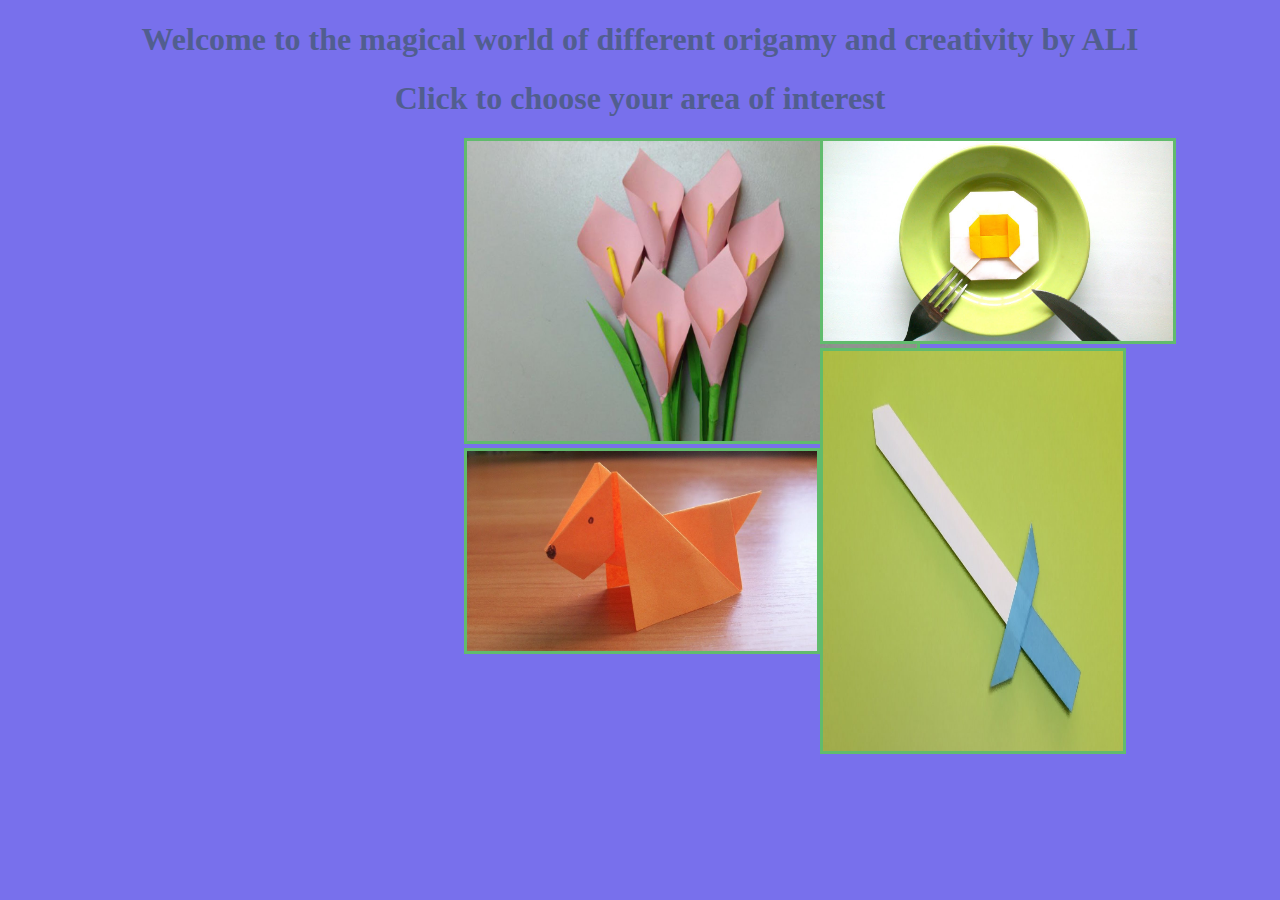
<file: index.html>
<!DOCTYPE html>
<html>
  <head>
    <title>Origami Designs</title>

    <link rel = "stylesheet"
          type = "text/css"
          href = "style.css"/>
  </head>

  <body>
    <div class = "word"><h1>Welcome to the magical world of different origamy and creativity by ALI</h1></div>
    <div class = "word2"><h1>Click to choose your area of interest</h1></div>

    <div class = "home">
      <div class="one">
        <div class = "origami1">
          <a href="flower.html" target="_blank"><img src = "Images/flower.jpg" width=450 height=300/></a>
          <h2>Flower</h2>
        </div>

        <div class = "origami2">  
          <a href="animal.html" target="_blank"><img src = "Images/animal.jpg" width=350 height=200/></a>
          <h2>Animal</h2>
        </div>
      </div>
 
      <div class="two">
        <div class = "origami3">
          <a href="food.html" target="_blank"><img src = "Images/food.jpg" width=350 height=200/></a>
          <h2>Food</h2>
        </div>

        <div class = "origami4">
          <a href="weapon.html" target="_blank"><img src = "Images/weapon.jpg" width=300 height=400/></a>
          <h2>Weapon</h2>
        </div>
      </div>
    </div>

  </body>
</html>
</file>
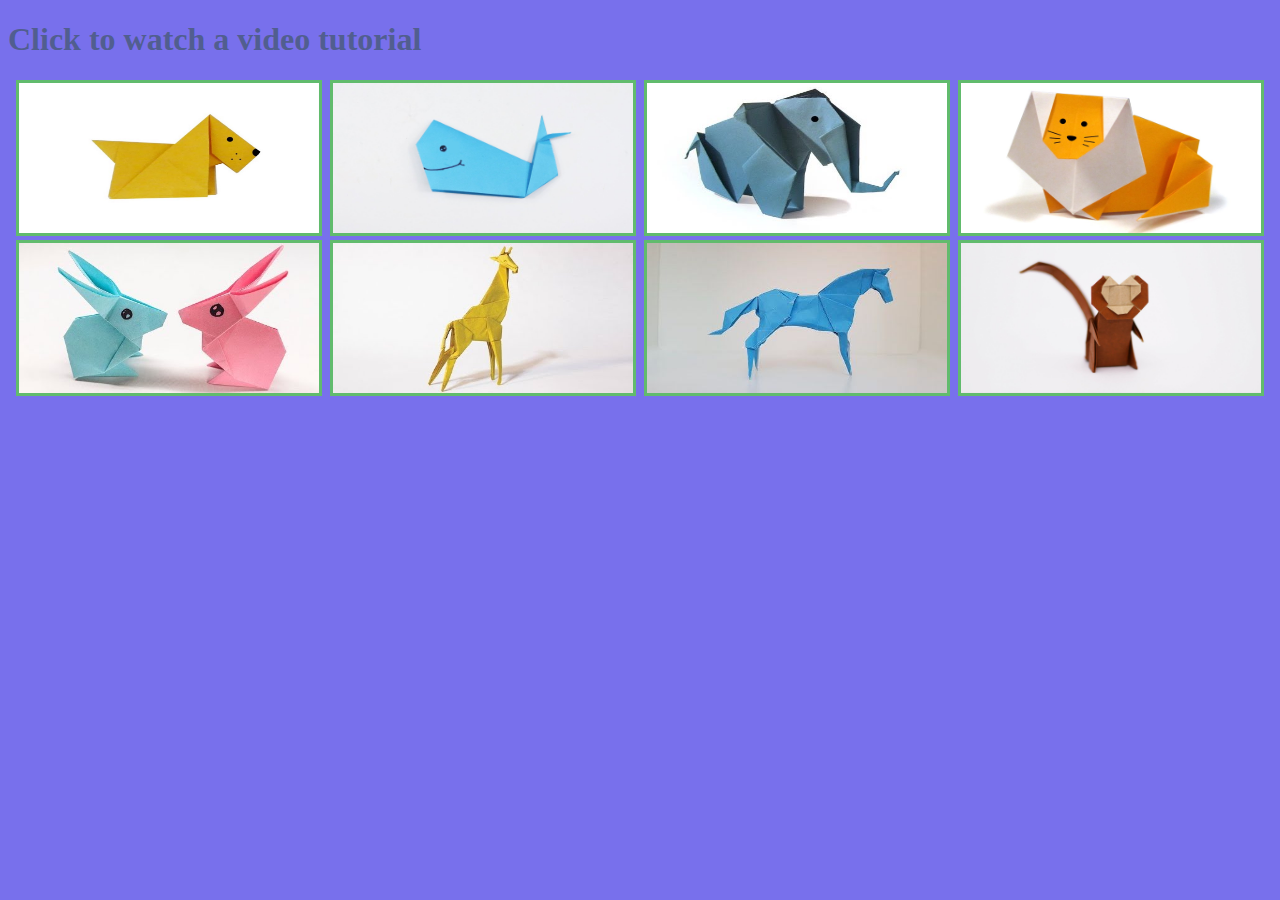
<file: animal.html>
<!DOCTYPE html>
<html>
  <head>
    <title>Animal Origami</title>
     
    <link rel = "stylesheet"
          type = "text/css"
          href = "style.css"/>
  </head>

  <body>
    <h1>Click to watch a video tutorial</h1>
    
    <div class = "animal">
      <div class = "an1">
        <a href="https://www.youtube.com/watch?v=kXE1OluMfZU" target="_blank"><img src = "AnimalImg/dog.jpg" width=300 height=150/></a>
        <h2>Dog</h2>
      </div>

      <div class = "an2">
        <a href="https://www.youtube.com/watch?v=8dLe5dS4b60" target="_blank"><img src = "AnimalImg/whale.png" width=300 height=150/></a>
        <h2>Whale</h2>
      </div>

      <div class = "an3">
        <a href="https://www.youtube.com/watch?v=YtgxAM41jqw" target="_blank"><img src = "AnimalImg/elephant.jpg" width=300 height=150/></a>
        <h2>Elephant</h2>
      </div>

      <div class = "an4">
        <a href="https://www.youtube.com/watch?v=XSM0DTx7nZE" target="_blank"><img src = "AnimalImg/lion.jpg" width=300 height=150/></a>
        <h2>Lion</h2>
      </div>

      <div class = "an5">
        <a href="https://www.youtube.com/watch?v=6QqBvy_yO_M" target="_blank"><img src = "AnimalImg/rabbit.jpg" width=300 height=150/></a>
        <h2>Rabbit</h2>
      </div>

      <div class = "an6">
        <a href="https://www.youtube.com/watch?v=ZvIMygYLH98" target="_blank"><img src = "AnimalImg/giraffe.jpg" width=300 height=150/></a>
        <h2>Giraffe</h2>
      </div>

      <div class = "an7">
        <a href="https://www.youtube.com/watch?v=c34bYTIifuM" target="_blank"><img src = "AnimalImg/horse.jpg" width=300 height=150/></a>
        <h2>Horse</h2>
      </div>

      <div class = "an8">
        <a href="https://www.youtube.com/watch?v=qtLR2Nv7_F8" target="_blank"><img src = "AnimalImg/monkey.jpg" width=300 height=150/></a>
        <h2>Monkey</h2>  
      </div>
    </div>
  </body>
</html>
</file>
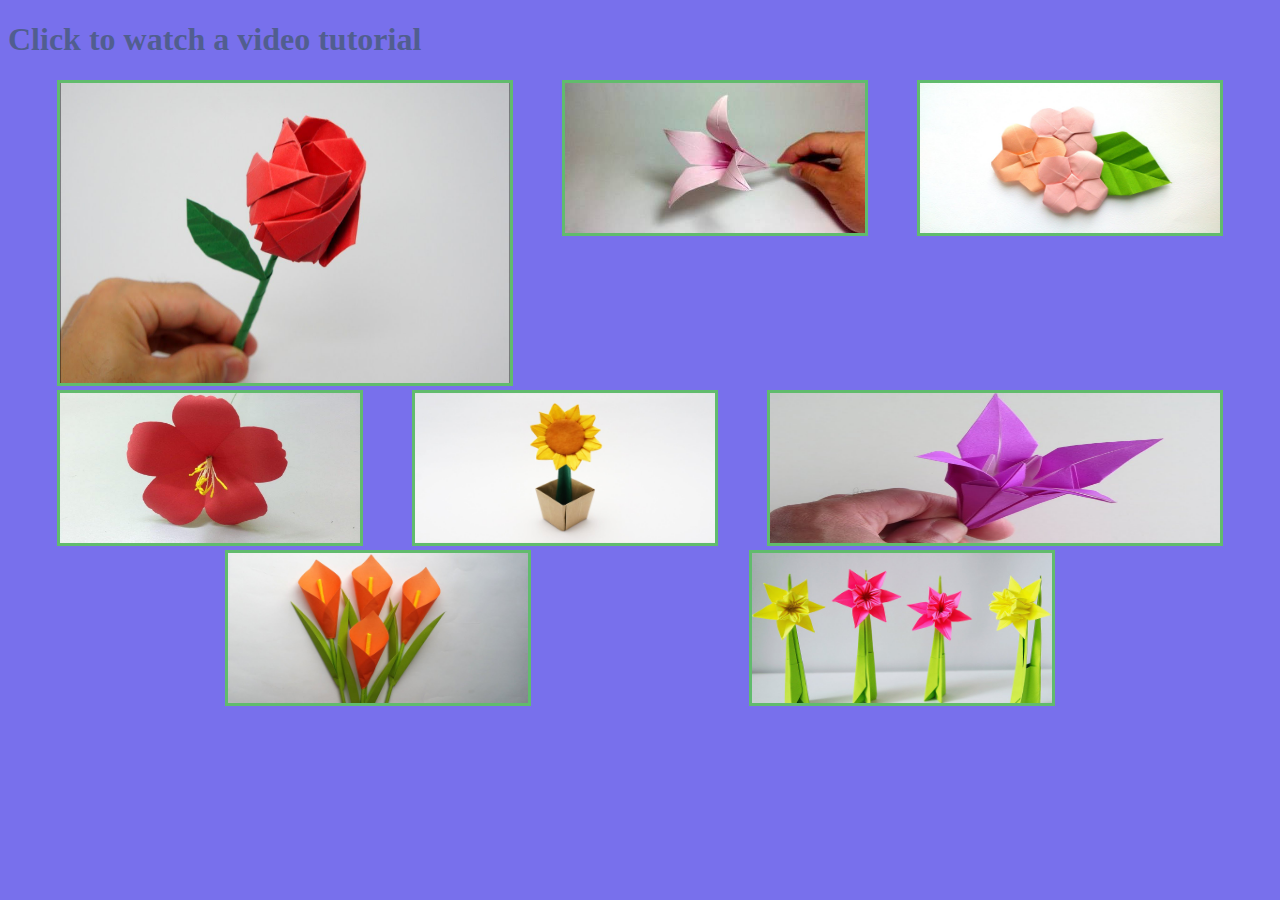
<file: flower.html>
<!DOCTYPE html>
<html>
  <head>
    <title>Flower Origami</title>
     
    <link rel = "stylesheet"
          type = "text/css"
          href = "style.css"/>
  </head>

  <body>
    <h1>Click to watch a video tutorial</h1>
    
    <div class = "flower">
      <div class = "fl1">
        <a href="https://www.youtube.com/watch?v=wSesWQ-51ZM" target="_blank"><img src = "FlowerImg/rose.jpg" width=450 height=300/></a>
        <h2>Rose</h2>
      </div>

      <div class = "fl2">
        <a href="https://www.youtube.com/watch?v=PWylGb8EyQw" target="_blank"><img src = "FlowerImg/lily.jpg" width=300 height=150/></a>
        <h2>Lily</h2>
      </div>

      <div class = "fl3">
        <a href="https://www.youtube.com/watch?v=TwB3-z1-hcE" target="_blank"><img src = "FlowerImg/hydrangea.jpg" width=300 height=150/></a>
        <h2>Hydrangea</h2>
      </div>

      <div class = "fl4">
        <a href="https://www.youtube.com/watch?v=dy8Zoik66h8" target="_blank"><img src = "FlowerImg/hibiscus.jpg" width=300 height=150/></a>
        <h2>Hibiscus</h2>
      </div>

      <div class = "fl5">
        <a href="https://www.youtube.com/watch?v=o8WWKsvyI_w" target="_blank"><img src = "FlowerImg/sunflower.jpg" width=300 height=150/></a>
        <h2>Sunflower</h2>
      </div>

      <div class = "fl6">
        <a href="https://www.youtube.com/watch?v=MSilvc8tAJs" target="_blank"><img src = "FlowerImg/iris.jpg" width=450 height=150/></a>
        <h2>Iris</h2>
      </div>

      <div class = "fl7">
        <a href="https://www.youtube.com/watch?v=rVMpgF785bM" target="_blank"><img src = "FlowerImg/callalily.jpg" width=300 height=150/></a>
        <h2>Calla lily</h2>
      </div>

      <div class = "fl8">
        <a href="https://www.youtube.com/watch?v=9-OWAa2IADs" target="_blank"><img src = "FlowerImg/daffodil.jpg" width=300 height=150/></a>
        <h2>Daffodil</h2>
      </div>
    </div>
  </body>
</html>
</file>
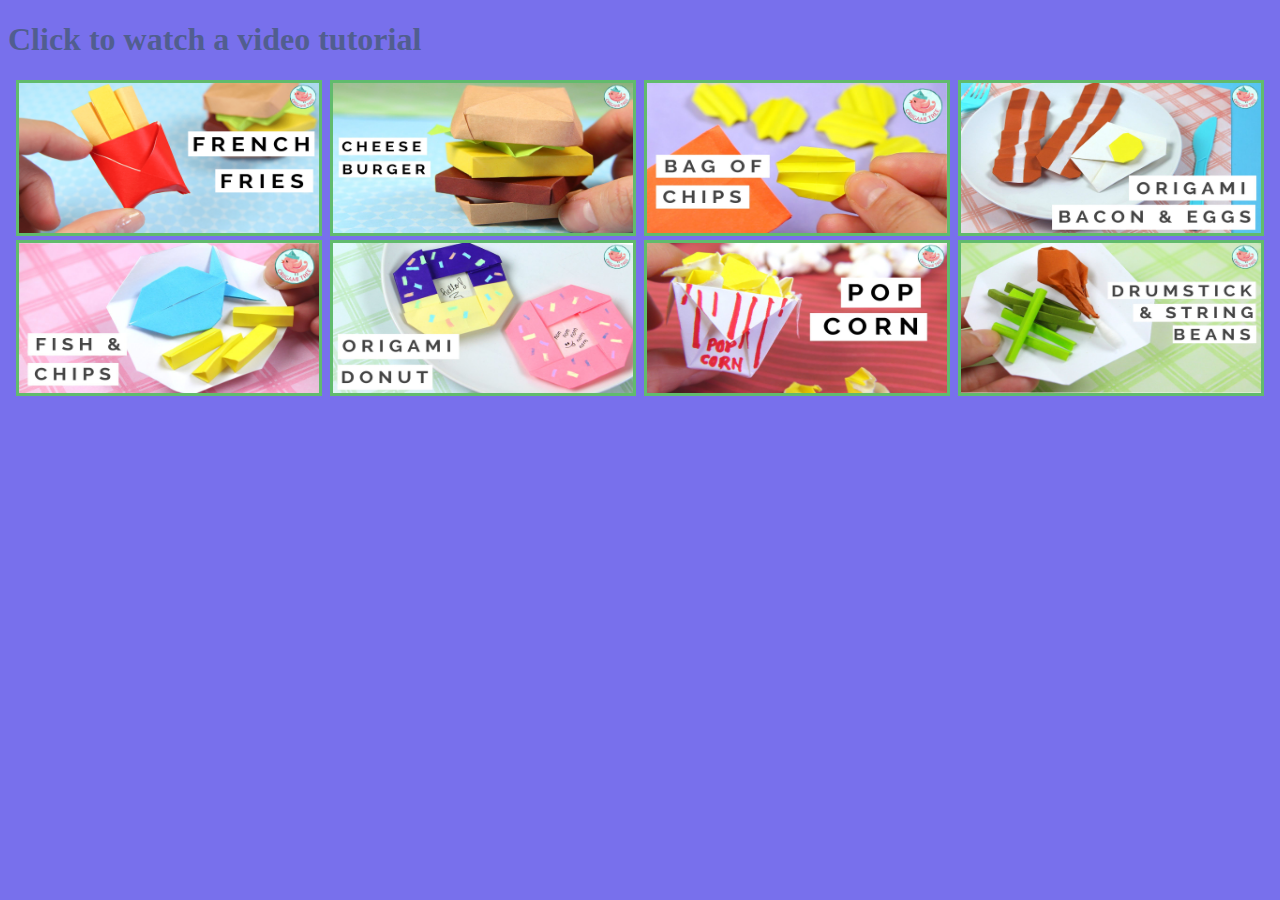
<file: food.html>
<!DOCTYPE html>
<html>
  <head>
    <title>Food Origami</title>
     
    <link rel = "stylesheet"
          type = "text/css"
          href = "style.css"/>
  </head>

  <body>
    <h1>Click to watch a video tutorial</h1>
    
    <div class = "food">
      <div class = "fo1">
        <a href="https://www.youtube.com/watch?v=ysFwiVHTkR4" target="_blank"><img src = "FoodImg/french-fries.png" width=300 height=150/></a>
      </div>

      <div class = "fo2">
        <a href="https://www.youtube.com/watch?v=-eiscAmiTaE" target="_blank"><img src = "FoodImg/burger.jpg" width=300 height=150/></a>
      </div>

      <div class = "fo3">
        <a href="https://www.youtube.com/watch?v=GdH9-AmkV1s" target="_blank"><img src = "FoodImg/chips.jpg" width=300 height=150/></a>
      </div>

      <div class = "fo4">
        <a href="https://www.youtube.com/watch?v=rjy_dp0PEZM" target="_blank"><img src = "FoodImg/bacon-eggs.jpg" width=300 height=150/></a>
      </div>

      <div class = "fo5">
        <a href="https://www.youtube.com/watch?v=d2lIcgfE6ZQ&t=8s" target="_blank"><img src = "FoodImg/fish-chips.jpg" width=300 height=150/></a>
      </div>

      <div class = "fo6">
        <a href="https://www.youtube.com/watch?v=huE7ZEYHXfE" target="_blank"><img src = "FoodImg/donut.jpg" width=300 height=150/></a>
      </div>

      <div class = "fo7">
        <a href="https://www.youtube.com/watch?v=QYyUs8E7Y6Y" target="_blank"><img src = "FoodImg/popcorn.jpg" width=300 height=150/></a>
      </div>

      <div class = "fo8">
        <a href="https://www.youtube.com/watch?v=efx5QeGeBCc" target="_blank"><img src = "FoodImg/beans.jpg" width=300 height=150/></a>
      </div>
    </div>
  </body>
</html>
</file>
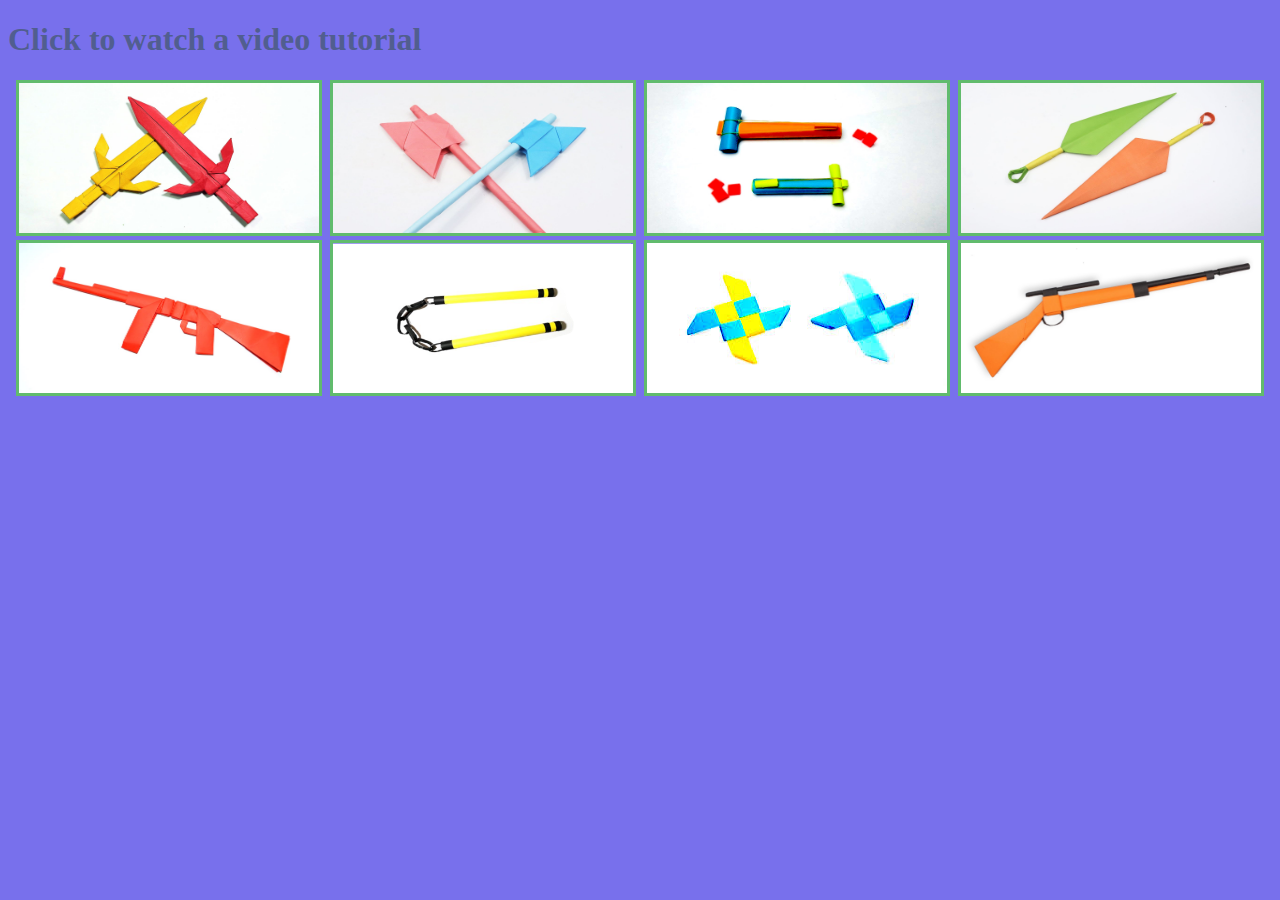
<file: weapon.html>
<!DOCTYPE html>
<html>
  <head>
    <title>Weapon Origami</title>
     
    <link rel = "stylesheet"
          type = "text/css"
          href = "style.css"/>
  </head>

  <body>
    <h1>Click to watch a video tutorial</h1>
    
    <div class = "weapon">
      <div class = "we1">
        <a href="https://www.youtube.com/watch?v=ciIMqKfYehI" target="_blank"><img src = "WeaponImg/sword.jpg" width=300 height=150/></a>
        <h2>Sword</h2>
      </div>

      <div class = "we2">
        <a href="https://www.youtube.com/watch?v=QcN8UXA8g-I" target="_blank"><img src = "WeaponImg/axe.jpg" width=300 height=150/></a>
        <h2>Axe</h2>
      </div>

      <div class = "we3">
        <a href="https://www.youtube.com/watch?v=cr8avHhRhF0" target="_blank"><img src = "WeaponImg/shooter.jpg" width=300 height=150/></a>
        <h2>Shooter</h2>
      </div>

      <div class = "we4">
        <a href="https://www.youtube.com/watch?v=f6fakUM4CWI" target="_blank"><img src = "WeaponImg/kunai.jpg" width=300 height=150/></a>
        <h2>Kunai</h2>
      </div>

      <div class = "we5">
        <a href="https://www.youtube.com/watch?v=x3w2FtRAse0" target="_blank"><img src = "WeaponImg/AK-47.jpg" width=300 height=150/></a>
        <h2>AK-47</h2>
      </div>

      <div class = "we6">
        <a href="https://www.youtube.com/watch?v=mNJ2edIAAbY" target="_blank"><img src = "WeaponImg/nunchucks.png" width=300 height=150/></a>
        <h2>Nunchucks</h2>
      </div>

      <div class = "we7">
        <a href="https://www.youtube.com/watch?v=COuTvVuYHeg&t=202s" target="_blank"><img src = "WeaponImg/ninjastar.jpg" width=300 height=150/></a>
        <h2>Ninjastar</h2>
      </div>

      <div class = "we8">
        <a href="https://www.youtube.com/watch?v=pigC-nGdzec" target="_blank"><img src = "WeaponImg/shotgun.jpg" width=300 height=150/></a>
        <h2>Shotgun</h2>
      </div>
    </div>
  </body>
</html>
</file>
<file: style.css>
img{
    color:#61bb6d;
    border:solid;
}

h1{
    color:#515e8f;
}

h2{
    color:#6d6868;
}

body{
    background-color:#7870ec;
}

.home{
    display: flex;
    flex-direction:row;
}

.word{
    text-align: center;
}

.word2{
    text-align: center;
}
.origami1{
    left:100%;
    position: relative;
}

.origami1 h2{
    position:absolute;
    top:30%;
    left:38%;
    opacity:0;
}

.origami1:hover h2{
    opacity:1;
}

.origami1:hover img{
    opacity:0.4;
}

.origami2{
    left:100%;
    position: relative;
}

.origami2 h2{
    position:absolute;
    top:30%;
    left:38%;
    opacity:0;
}

.origami2:hover h2{
    opacity:1;
}

.origami2:hover img{
    opacity:0.4;
}

.origami3{
    left:100%;
    position: relative;
}

.origami3 h2{
    position:absolute;
    top:30%;
    left:41%;
    opacity:0;
}

.origami3:hover h2{
    opacity:1;
}

.origami3:hover img{
    opacity:0.4;    
}

.origami4{
    left:100%;
    position: relative;
}

.origami4 h2{
    position:absolute;
    top:30%;
    left:37%;
    opacity:0;
}

.origami4:hover h2{
    opacity:1;
}

.origami4:hover img{
    opacity:0.4;
}

.flower{
    display: flex;
    flex-wrap: wrap;
    justify-content: space-evenly;
}

.fl1{
    position: relative;
}

.fl1 h2{
    position:absolute;
    top:30%;
    left:40%;
    opacity:0;
}

.fl1:hover h2{
    color: bisque;
    opacity:1;
}

.fl1:hover img{
    opacity:0.4;
}

.fl2{
    position: relative;
}

.fl2 h2{
    position:absolute;
    top:30%;
    left:40%;
    opacity:0;
}

.fl2:hover h2{
    color: bisque;
    opacity:1;
}

.fl2:hover img{
    opacity:0.4;
}

.fl3{
    position: relative;
}

.fl3 h2{
    position:absolute;
    top:30%;
    left:30%;
    opacity:0;
}

.fl3:hover h2{
    color: bisque;
    opacity:1;
}

.fl3:hover img{
    opacity:0.4;
}

.fl4{
    position: relative;
}

.fl4 h2{
    position:absolute;
    top:30%;
    left:32%;
    opacity:0;
}

.fl4:hover h2{
    color: bisque;
    opacity:1;
}

.fl4:hover img{
    opacity:0.4;
}

.fl5{
    position: relative;
}

.fl5 h2{
    position:absolute;
    top:30%;
    left:32%;
    opacity:0;
}

.fl5:hover h2{
    color: bisque;
    opacity:1;
}

.fl5:hover img{
    opacity:0.4;
}

.fl6{
    position: relative;
}

.fl6 h2{
    position:absolute;
    top:30%;
    left:40%;
    opacity:0;
}

.fl6:hover h2{
    color: bisque;
    opacity:1;
}

.fl6:hover img{
    opacity:0.4;
}

.fl7{
    position: relative;
}

.fl7 h2{
    position:absolute;
    top:30%;
    left:32%;
    opacity:0;
}

.fl7:hover h2{
    color: bisque;
    opacity:1;
}

.fl7:hover img{
    opacity:0.4;
}

.fl8{
    position: relative;
}

.fl8 h2{
    position:absolute;
    top:30%;
    left:34%;
    opacity:0;
}

.fl8:hover h2{
    color: bisque;
    opacity:1;
}

.fl8:hover img{
    opacity:0.4;
}

.animal{
    display: flex;
    flex-wrap: wrap;
    justify-content: space-evenly;
}

.an1{
    position: relative;
}

.an1 h2{
    position:absolute;
    top:30%;
    left:40%;
    opacity:0;
}

.an1:hover h2{
    color: bisque;
    opacity:1;
}

.an1:hover img{
    opacity:0.4;
}

.an2{
    position: relative;
}

.an2 h2{
    position:absolute;
    top:30%;
    left:40%;
    opacity:0;
}

.an2:hover h2{
    color: bisque;
    opacity:1;
}

.an2:hover img{
    opacity:0.4;
}

.an3{
    position: relative;
}

.an3 h2{
    position:absolute;
    top:30%;
    left:35%;
    opacity:0;
}

.an3:hover h2{
    color: bisque;
    opacity:1;
}

.an3:hover img{
    opacity:0.4;
}

.an4{
    position: relative;
}

.an4 h2{
    position:absolute;
    top:30%;
    left:40%;
    opacity:0;
}

.an4:hover h2{
    color: bisque;
    opacity:1;
}

.an4:hover img{
    opacity:0.4;
}

.an5{
    position: relative;
}

.an5 h2{
    position:absolute;
    top:30%;
    left:38%;
    opacity:0;
}

.an5:hover h2{
    color: bisque;
    opacity:1;
}

.an5:hover img{
    opacity:0.4;
}

.an6{
    position: relative;
}

.an6 h2{
    position:absolute;
    top:30%;
    left:37%;
    opacity:0;
}

.an6:hover h2{
    color: bisque;
    opacity:1;
}

.an6:hover img{
    opacity:0.4;
}

.an7{
    position: relative;
}

.an7 h2{
    position:absolute;
    top:30%;
    left:40%;
    opacity:0;
}

.an7:hover h2{
    color: bisque;
    opacity:1;
}

.an7:hover img{
    opacity:0.4;
}

.an8{
    position: relative;
}

.an8 h2{
    position:absolute;
    top:30%;
    left:37%;
    opacity:0;
}

.an8:hover h2{
    color: bisque;
    opacity:1;
}

.an8:hover img{
    opacity:0.4;
}

.food{
    display:flex;
    flex-wrap: wrap;
    justify-content: space-evenly;
}

.fo1:hover {
    opacity:0.5;
}

.fo2:hover {
    opacity:0.5;
}

.fo3:hover {
    opacity:0.5;
}

.fo4:hover {
    opacity:0.5;
}

.fo5:hover {
    opacity:0.5;
}

.fo6:hover {
    opacity:0.5;
}

.fo7:hover {
    opacity:0.5;
}

.fo8:hover {
    opacity:0.5;
}

.weapon{
    display: flex;
    flex-wrap: wrap;
    justify-content: space-evenly;
}

.we1{
    position: relative;
}

.we1 h2{
    position:absolute;
    top:30%;
    left:40%;
    opacity:0;
}

.we1:hover h2{
    color: bisque;
    opacity:1;
}

.we1:hover img{
    opacity:0.4;
}

.we2{
    position: relative;
}

.we2 h2{
    position:absolute;
    top:30%;
    left:40%;
    opacity:0;
}

.we2:hover h2{
    color: bisque;
    opacity:1;
}

.we2:hover img{
    opacity:0.4;
}

.we3{
    position: relative;
}

.we3 h2{
    position:absolute;
    top:30%;
    left:35%;
    opacity:0;
}

.we3:hover h2{
    color: bisque;
    opacity:1;
}

.we3:hover img{
    opacity:0.4;
}

.we4{
    position: relative;
}

.we4 h2{
    position:absolute;
    top:30%;
    left:40%;
    opacity:0;
}

.we4:hover h2{
    color: bisque;
    opacity:1;
}

.we4:hover img{
    opacity:0.4;
}

.we5{
    position: relative;
}

.we5 h2{
    position:absolute;
    top:30%;
    left:38%;
    opacity:0;
}

.we5:hover h2{
    color: bisque;
    opacity:1;
}

.we5:hover img{
    opacity:0.4;
}

.we6{
    position: relative;
}

.we6 h2{
    position:absolute;
    top:30%;
    left:33%;
    opacity:0;
}

.we6:hover h2{
    color: bisque;
    opacity:1;
}

.we6:hover img{
    opacity:0.4;
}

.we7{
    position: relative;
}

.we7 h2{
    position:absolute;
    top:30%;
    left:35%;
    opacity:0;
}

.we7:hover h2{
    color: bisque;
    opacity:1;
}

.we7:hover img{
    opacity:0.4;
}

.we8{
    position: relative;
}

.we8 h2{
    position:absolute;
    top:30%;
    left:36%;
    opacity:0;
}

.we8:hover h2{
    color: bisque;
    opacity:1;
}

.we8:hover img{
    opacity:0.4;
}
</file>
